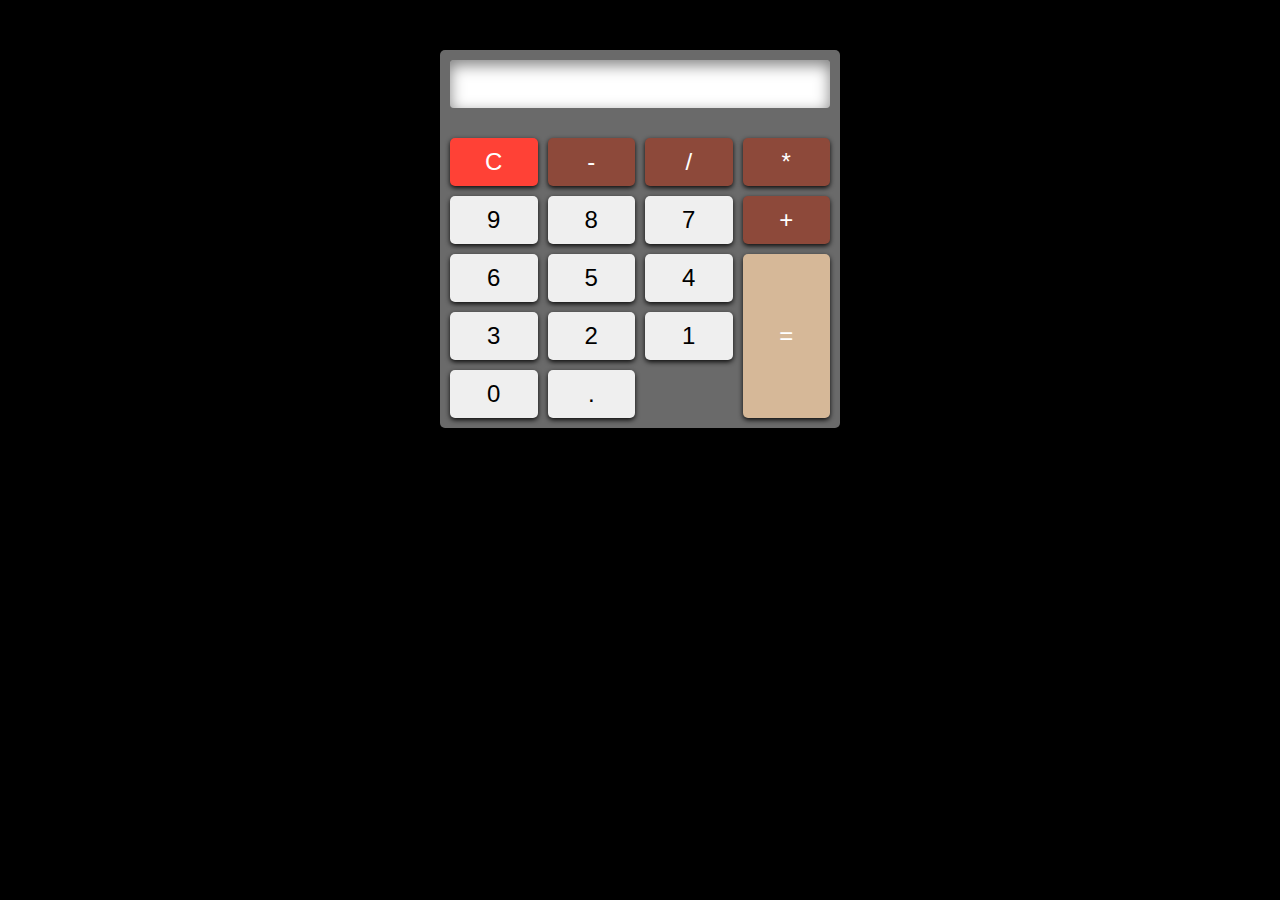
<file: Calculator/index.html>
<!DOCTYPE html>
<html lang="en">

<head>
    <meta charset="UTF-8">
    <meta name="viewport" content="width=device-width, initial-scale=1.0">
    <title>Basic Calcultor</title>
    <link rel="stylesheet" href="style.css">
</head>

<body>
    <div class="calculator">
        <input type="text" id="result" readonly>
        <div class="btns">
            <button class="clear">C</button>
            <button class="operator">-</button>
            <button class="operator">/</button>
            <button class="operator">*</button>
            <button class="number">9</button>
            <button class="number">8</button>
            <button class="number">7</button>
            <button class="operator">+</button>
            <button class="number">6</button>
            <button class="number">5</button>
            <button class="number">4</button>
            <button class="equal">=</button>
            <button class="number">3</button>
            <button class="number">2</button>
            <button class="number">1</button>
            <button class="number">0</button>
            <button class="decimal">.</button>
        </div>
    </div>

    <script src="script.js"></script>
</body>

</html>
</file>
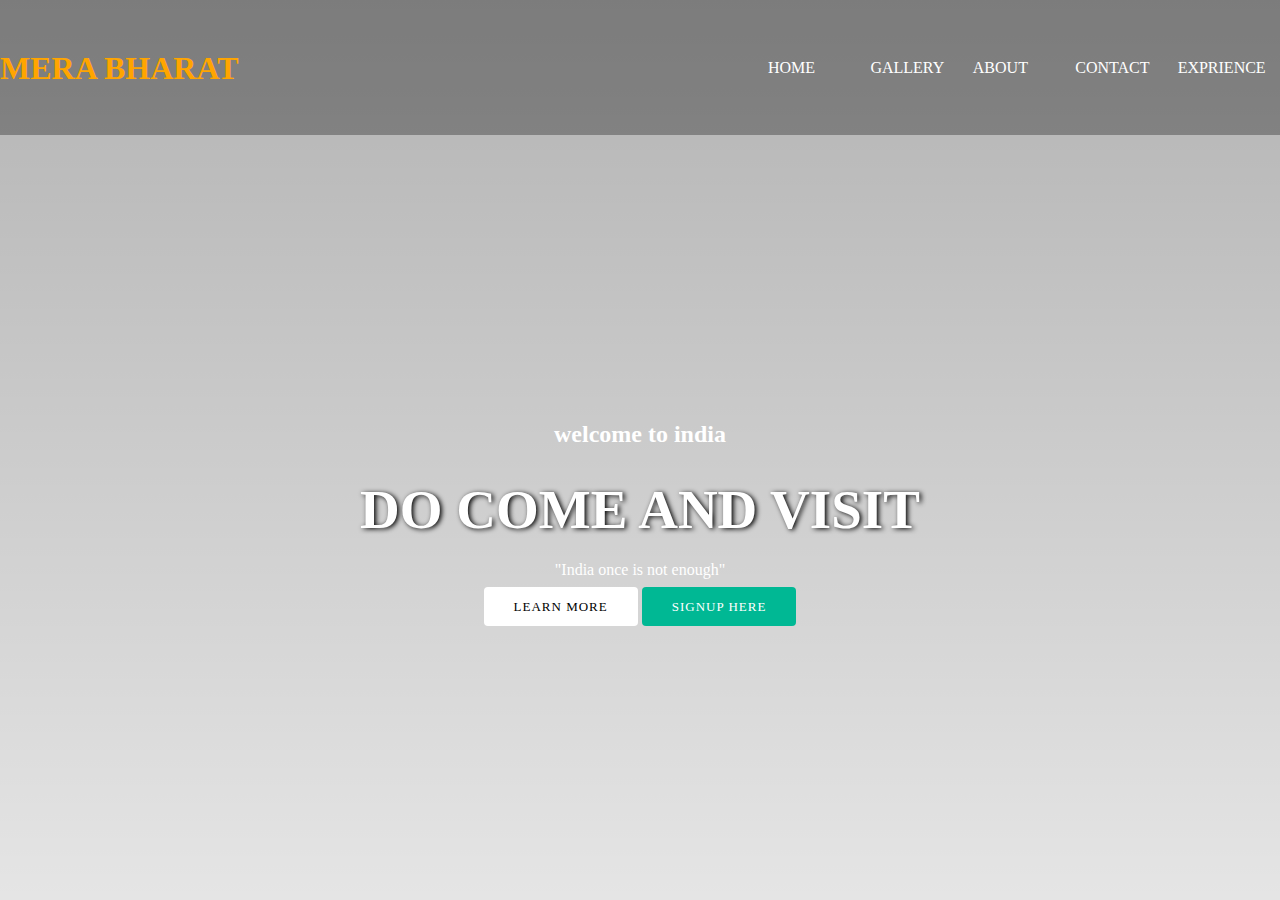
<file: Landing Page/index.html>
<!DOCTYPE html>
<html lang="en">
<head>
    <title>Document</title>
    <link rel="stylesheet" href="style.css">
</head>
<body>
    <header>
        <nav>
            <div class="logo"><h1 class="">Mera bharat</h1></div>
           <div class="menu">
           <a href="#">Home</a>
           <a href="#">Gallery</a>
           <a href="#">About</a>
           <a href="#">Contact</a>
           <a href="#">Exprience</a>
           
           </div>
        </nav>
           <main>
            <section>
                <h2>welcome to india</h2>
                <h1>Do come And Visit <span class="change_content"></span></h1>
                <p>"India once is not enough"</p>
                <br>
                <a href="./learn more.html" class="btnone">learn more</a>
                <a href="./signup.html" class="btntwo">signup here</a>
            </section>
           </main>
    </header>
</body>
</html>
</file>
<file: Calculator/style.css>
*{
    padding: 0;
    margin: 0;
    box-sizing: border-box;
}
 body{
    background-color: black;
    width: 100%;

 }
 .calculator{
    background-color: rgba(211,211,211,0.5);
    padding: 10px;
    max-width: 400px;
    margin: 0 auto;
    border-radius: 5px;
    margin-top: 50px;
 }
  #result{
    width: 100%;
    padding: 10px;
    font-size: 24px;
    border-radius: 4px;
    border: none;
    outline: none;
    box-shadow: 0 5px 15px rgba(0,0,0,0.5) inset;
  }
  .btns{
    display: grid;
    grid-template-columns: repeat(4,1fr);
    grid-gap: 10px;
    margin-top: 30px;
  }
  button{
    padding: 10px;
    font-size: 24px;
    border: none;
    box-shadow: 0 2px 5px rgba(0,0,0,0.9);
    border-radius: 5px;
    transition: background-color  0.3s ease ;
  }
  button:hover{
    background-color: gray;
    color: white;

  }

  .clear{
    background-color:#ff4136 ;
    color: white;
  }
  .operator{
    background-color: #8d493a;
    color: white;
  }
  .equal{
    background-color: #d6b898;
    grid-row: span 3;
    color: white;
  }
</file>
<file: Landing Page/style.css>
*{ 
    margin: 0; padding:0;
    box-sizing: border-box;
}
header{ 
    width:100%;height: 100vh;
    background-image:linear-gradient(rgba(0,0,0,0.3),rgba(0,0,0,0.1)), url('https://akshardham.com/newdelhi/wp-content/uploads/2020/10/AKDM-04-1-Copy.jpg');
    background-repeat: no-repeat;
    background-size: cover;
}
nav{
    width: 100%;height: 15vh;
    background:rgba(0,0,0,0.3);
    color: white;
    display: flex;
    justify-content: space-between;
    align-items: center;
    text-transform: uppercase;
}
nav.logo{
    width: 25%;
    text-align: center;
}
nav .menu{
    width: 40%;
    display: flex;
    justify-content: space-between;
    text-decoration: none;
    color: white;
}
nav .menu a{
    width: 25%;
    text-decoration: none;
    color: white;
}
main{
    width: 100%;
    height: 85vh;
    display: flex;
    justify-content: center;
    align-items: center;
    text-align: center;
    color: white;
}
section{

}
section h3{
    font-size: 35px;
    font-weight: 200;
    letter-spacing: 3px;

}
section h1{
    margin: 30px 0 20px 0;
    font-size: 55px;
    font-weight: 700px;
    text-shadow: 2px 1px 5px black;
    text-transform: uppercase;
}
section a{
    padding: 12px 30px;
    border-radius: 4px;
    outline: none;
    text-transform: uppercase;
    font-size: 13px;
    font-weight: 500;
    text-decoration: none;
    letter-spacing: 1px;
}
section .btnone{
    background: #00b894;
    background: white;
    color: black;
}
section .btntwo{
    background: #00b894;
    color: white;
}
.change_content:after{
    content:'';
    animation: changetext 10s infinite linear;
     color: #00b894;

}
@keyframes changetext{
    0%{content:"Darjeeling";}
    20%{content:"Agra";}
    35%{content:"Jaipur";}
    60%{content:"Kerla";}
    80%{content:"Delhi";}
    100%{content:"Mumbai";}
}
.logo{
    height: 35px;
    color: orange;
animation-name: normal;
animation-duration: 4s;
animation-iteration-count: infinite;
}
@keyframes normal{
from{color:orange;}
to{color:green;}
}
</file>
